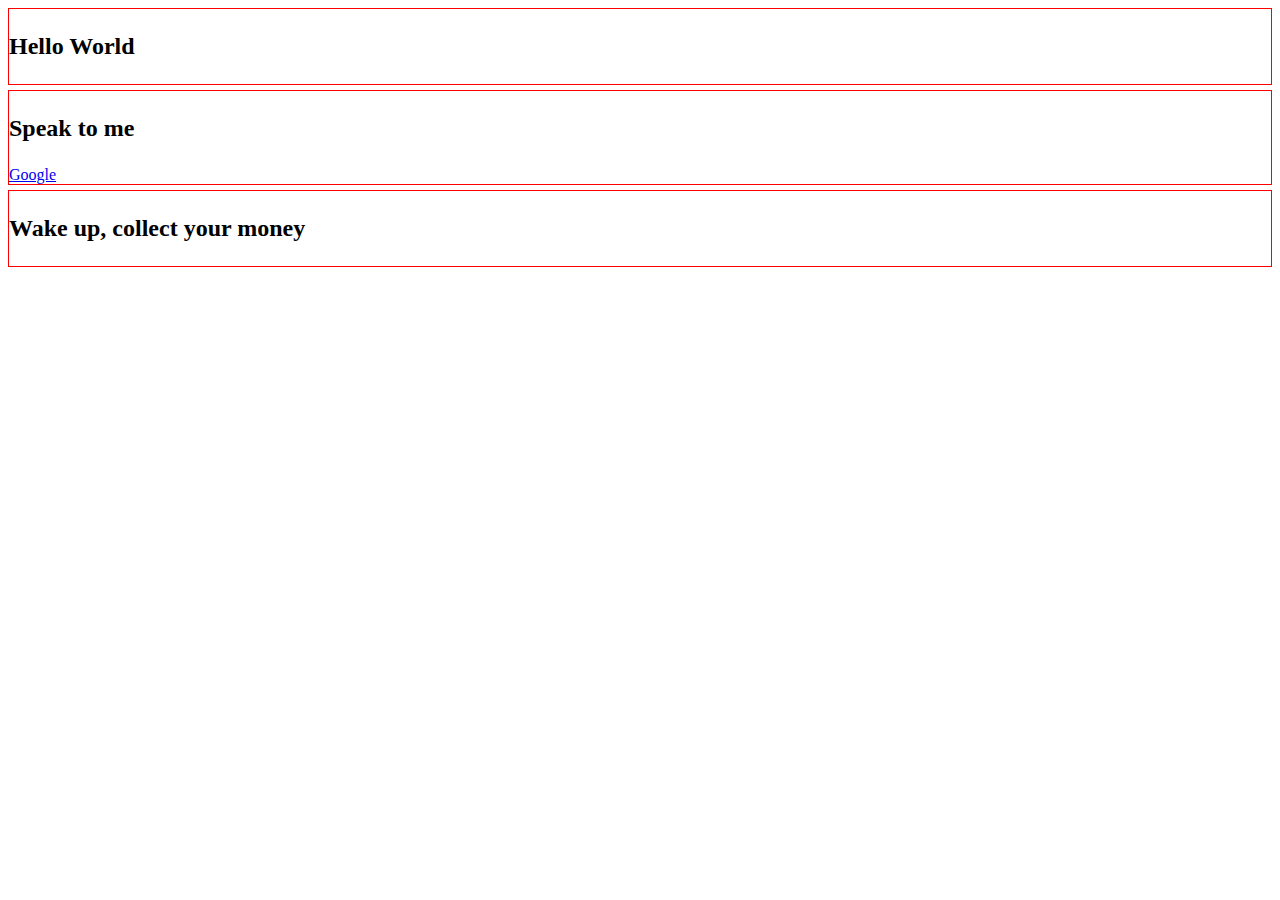
<file: Arrays/index.html>
<!DOCTYPE html>
<html lang="en">
<head>
    <meta charset="UTF-8">
    <meta http-equiv="X-UA-Compatible" content="IE=edge">
    <meta name="viewport" content="width=device-width, initial-scale=1.0">
    <title>Document</title>
    <script src="documents.js" defer></script>
</head>
<body>
    <div class = "first div"style = "border: 1px solid  red; margin-bottom: 5px">
    <h2><p>Hello World</p></h2>
</div>
<div class = "second div" style = "border: 1px solid red; margin-bottom: 5px;">
    <h2><p>Speak to me</p></h2>
    <a href="http://google.com">Google</a>
    </div>
</body>
</html>
</div>
<div class = "second div" style = "border: 1px solid red; margin-bottom: 5px;">
    <h2><p>Wake up, collect your money</p></h2>
    <a href="http://wakeupcollect.com"></a>
    </div>
</body>
</html>
</file>
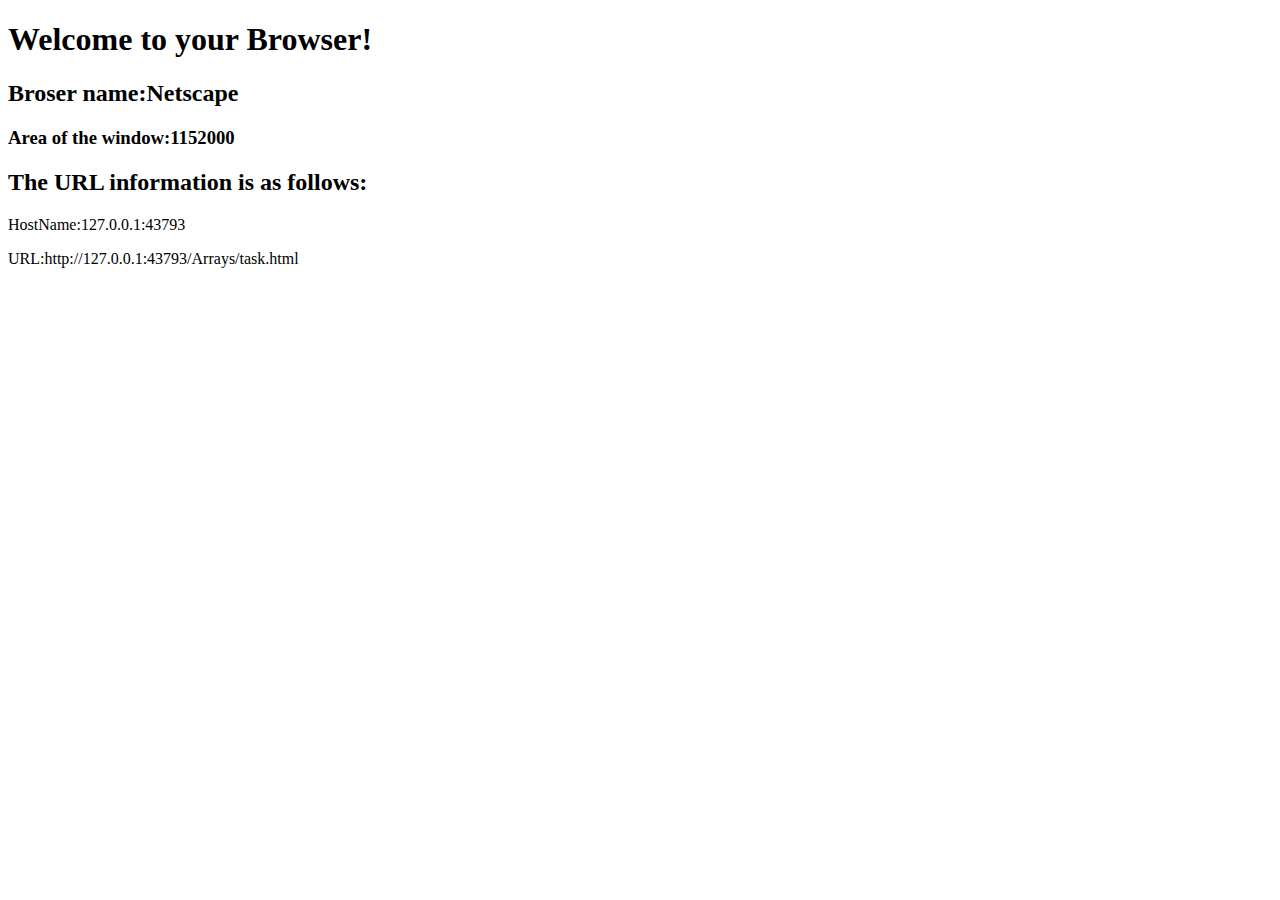
<file: Arrays/task.html>
<!DOCTYPE html>
<html lang="en">
<head>
    <meta charset="UTF-8">
    <meta http-equiv="X-UA-Compatible" content="IE=edge">
    <meta name="viewport" content="width=device-width, initial-scale=1.0">
    <script src = "documents.js" defer></script>

    <title>Document</title>
</head>
<body>
    <div class = "first-class">
    <h1>Welcome to your Browser!</h1>
    <h2>Broser name:</h2>
    <h3>Area of the window:</h3>
    <h2>The URL information is as follows:</h2>
    <p>HostName:</p>
    <p>URL:</p>
</body>
</html>
</file>
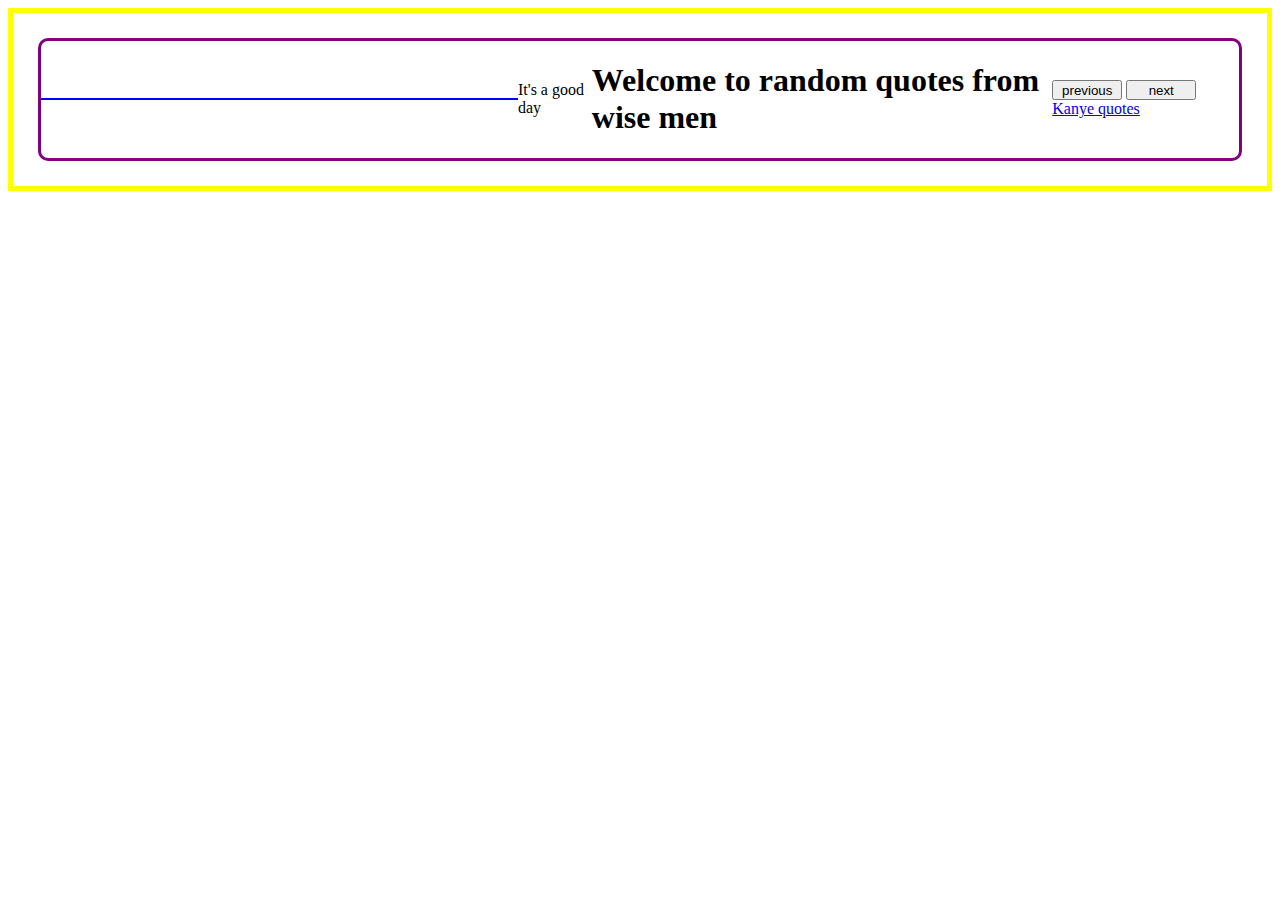
<file: async/fetchAPI.html>
<!DOCTYPE html>
<html lang="en">
<head>
    <meta charset="UTF-8">
    <meta http-equiv="X-UA-Compatible" content="IE=edge">
    <meta name="viewport" content="width=device-width, initial-scale=1.0">
    <title>Document</title>
    <script src="fetchAPI.js" defer></script>
    <link rel="stylesheet" href="index.css">
</head>

<body>
    <div class="outer-container">
        <div class="inner-container">
            <div class="quote-container"></div>
            <p id="quote">It's a good day</p>
            <h1>Welcome to random quotes from wise men</h1>
            <div>
                <button id="prev" style="width: 70px; height: 20px;">previous</button>
                <button id="next" style="width: 70px; height: 20px;">next</button>
                <a href="https://api.kanye.rest/"> Kanye quotes</a>
            </div>
        </div>
    </div>
    
</body>
</html>
</file>
<file: async/index.css>
.outer-container {
    border: 5px solid yellow;
    height: 100%;
}

.inner-container {
    border: solid purple;
    margin: 25px;
    height: 270;
    display: flex;
    align-items: center;
    justify-content: center;
    border-radius: 10px;
    box-shadow: 5px 5px 5px 0px rgba(red, green, blue, yellow);
}

.quote-container {
    border: 1px solid blue;
    width: 50%;
}

.quote-container p {
    text-align: center;
    font-size: 13px;
    color: brown;
}
</file>
